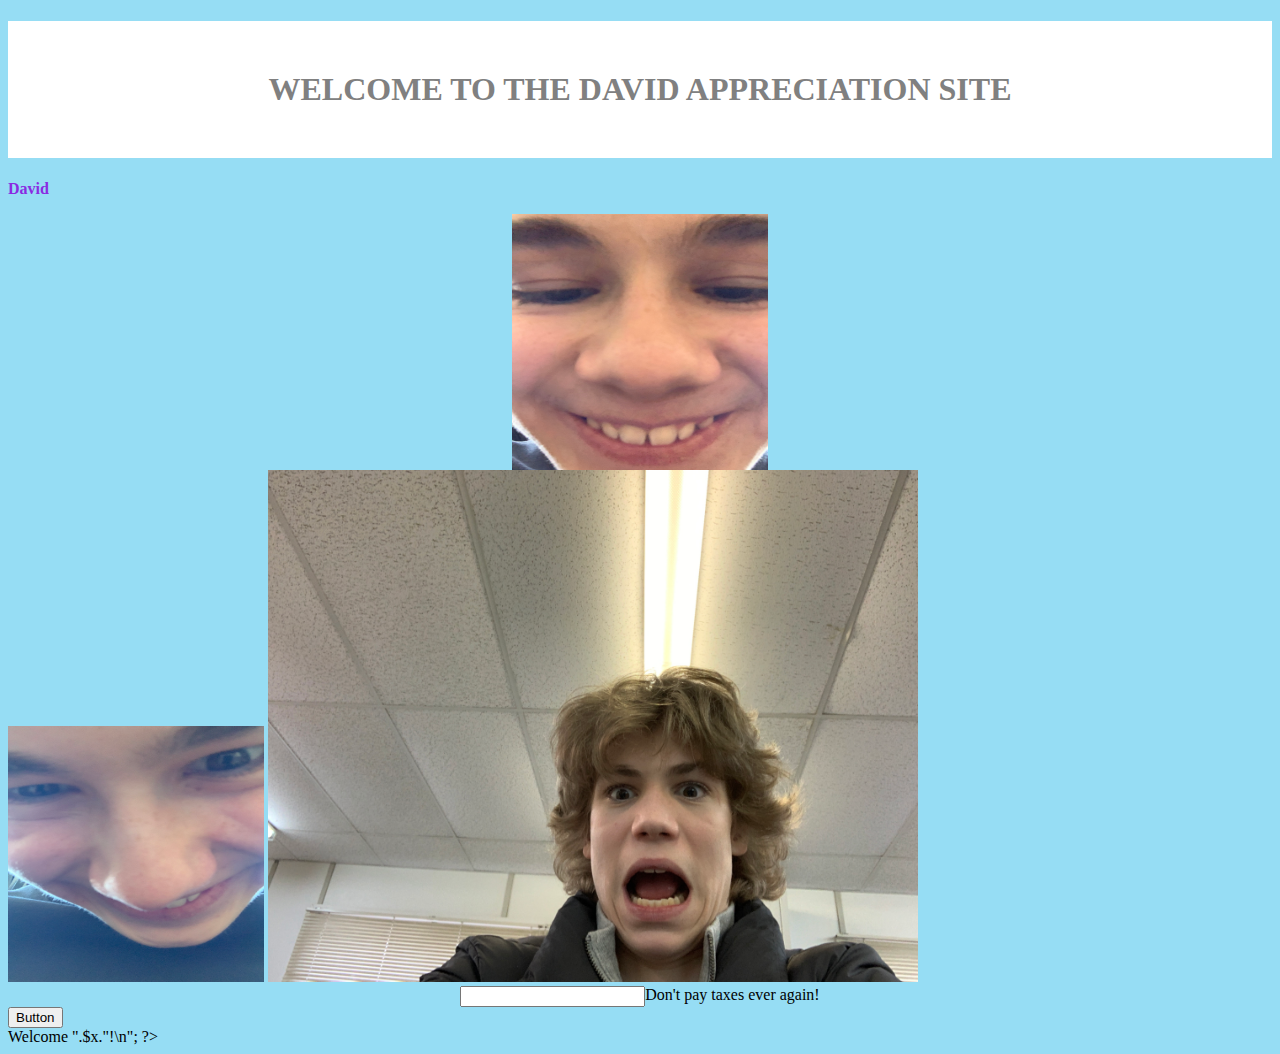
<file: index.html>
<!DOCTYPE html>
<html>
    <title>David Auerback</title>
<head>
   <link rel="stylesheet" href="styles.css/mystyle.css"> 
   <h1>WELCOME TO THE DAVID APPRECIATION SITE</h1>
</head>
<body>
    <p>David</p>
    <div>
        <img src="images/IMG_4279.JPG"
        width="256"
        height="256">   
    </div> 
    <img src="images/IMG_4298.JPG"
    width="256"
    height="256"/>
    <img src="images/IMG_4379 (1).JPG" alt="Huddy"
    width="650"
    height="512">
<form action="handler.php" method="post">
  <div class="mdl-textfield mdl-js-textfield mdl-textfield--floating-label">
    <input class="mdl-textfield__input" type="text" id="sample3" name="x">
    <label class="mdl-textfield__label" for="sample3">Don't pay taxes ever again!</label>
  </div>

<button class="mdl-button mdl-js-button mdl-button--raised mdl-button--colored">
  Button
</button>
</form>                                 
<!DOCTYPE html>
<html>
  <head>
    <link rel="stylesheet" href="https://fonts.googleapis.com/icon?family=Material+Icons">
    <link rel="stylesheet" href="https://code.getmdl.io/1.3.0/material.indigo-pink.min.css">
    <script defer src="https://code.getmdl.io/1.3.0/material.min.js"></script>
    <title>Welcome Page</title>
  </head>

  <body>
    
    <?php
    $x = "";
    if ( isset( $_POST['x'] ) ){
      $x = $_POST['x'];
    }
    echo "<h1>Welcome ".$x."!</h1>\n";
    ?>
    
  </body>
  
</html>
</body>
</html>
</file>
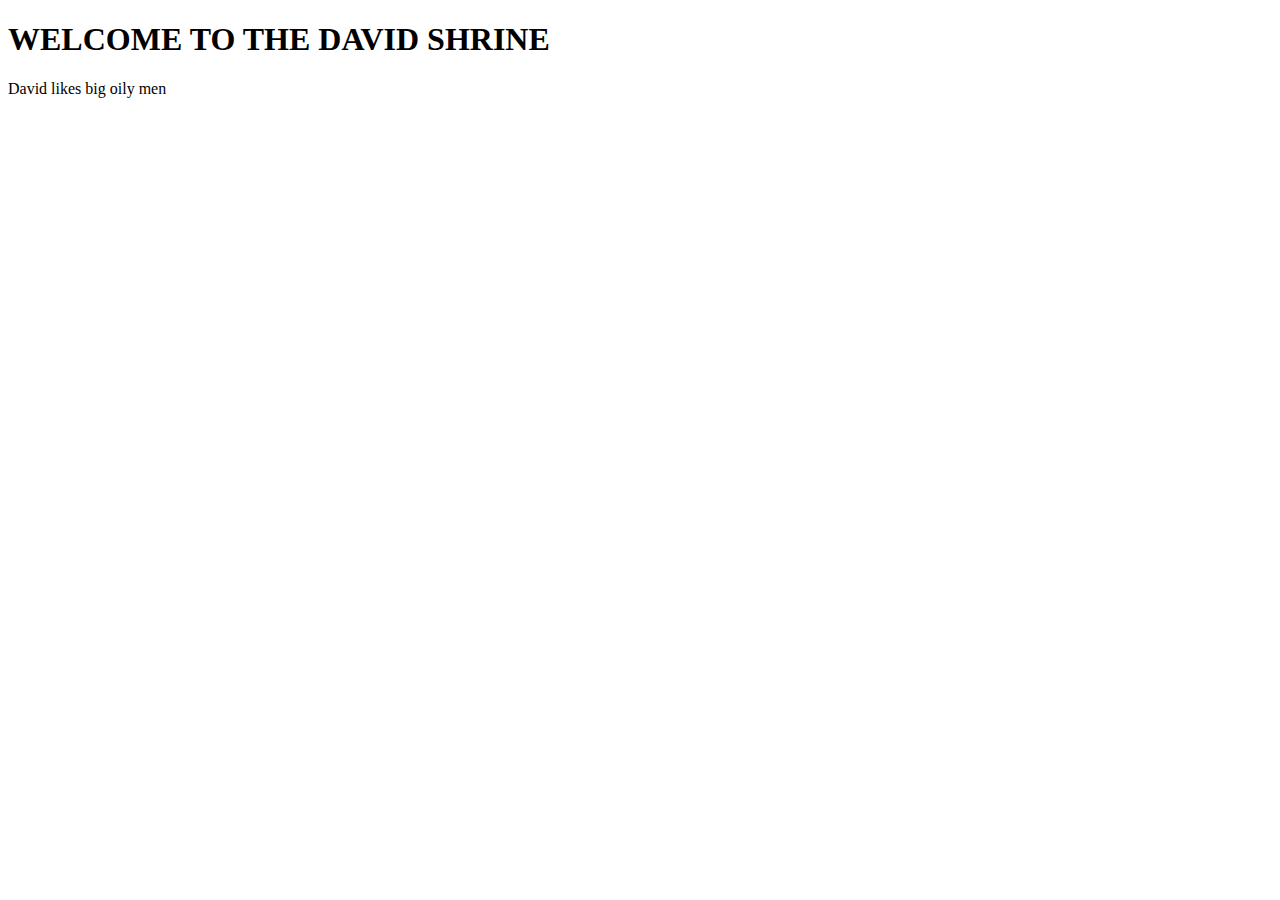
<file: david.html>
<!DOCTYPE html>
<html>
    <title>David Auerback</title>
        <head>
            <h1>WELCOME TO THE DAVID SHRINE</h1>
        </head>
    <body>
        <p>David likes big oily men</p>
    </body>
</html>
</file>
<file: styles.css/mystyle.css>
body {
    background-color: rgb(150, 221, 244);
  }
  h1 {
    text-align: center;
    color: grey;
    padding: 50px;
    background-color: white;
  }

  p {
    text-align: left;
    font-weight: bolder;
    color: blueviolet;
  }
  div {
    display: flex;
    justify-content: center;
  }
</file>
